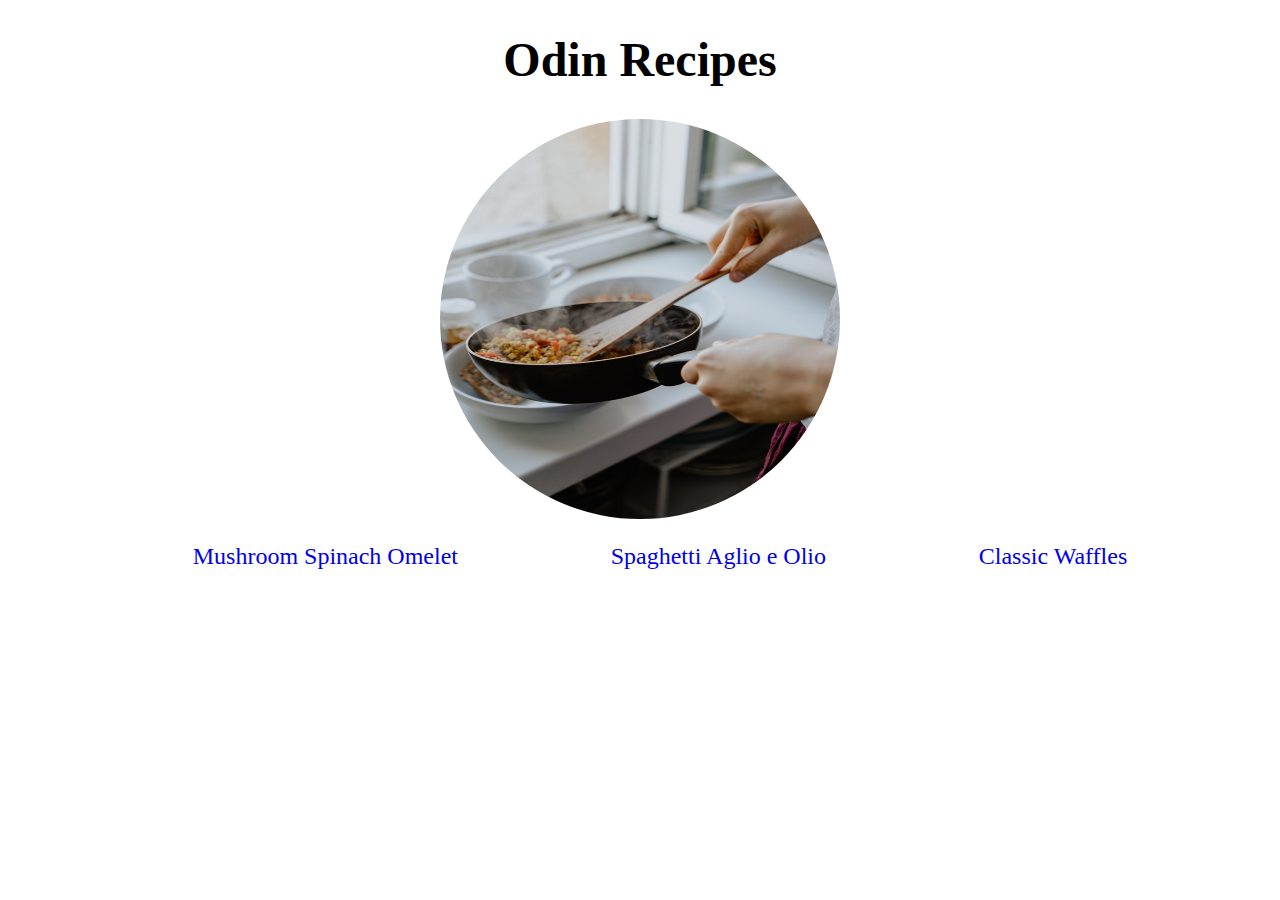
<file: index.html>
<!DOCTYPE html>
<html lang="en">
  <head>
    <meta charset="UTF-8" />
    <meta http-equiv="X-UA-Compatible" content="IE=edge" />
    <meta name="viewport" content="width=device-width, initial-scale=1.0" />
    <link rel="stylesheet" href="./css/style.css" />
    <title>Odin Recipes</title>
  </head>
  <body>
    <h1 class="title">Odin Recipes</h1>
    <div class="image-container">
      <img class="image" src="./img/cooking.jpg" alt="Cooking" />
    </div>
    <ul class="recipes">
      <li>
        <a href="./recipes/omelet.html">Mushroom Spinach Omelet</a>
      </li>
      <li>
        <a href="./recipes/spaghetti.html">Spaghetti Aglio e Olio</a>
      </li>
      <li>
        <a href="./recipes/waffles.html">Classic Waffles</a>
      </li>
    </ul>
  </body>
</html>
</file>
<file: css/style.css>
html {
  box-sizing: border-box;
}

*,
*::before,
*::after {
  box-sizing: inherit;
}

body {
  margin: 0;
}

.title {
  font-size: 3rem;
  text-align: center;
}

.image-container {
  display: flex;
  justify-content: center;
}

.image {
  width: 100%;
  max-width: 400px;
  height: 100%;
  max-height: 400px;
  border-radius: 50%;
}

.recipes {
  font-size: 1.5rem;
  list-style: none;
  display: flex;
  justify-content: space-evenly;
}

.recipes > li > a {
  text-decoration: none;
}
</file>
